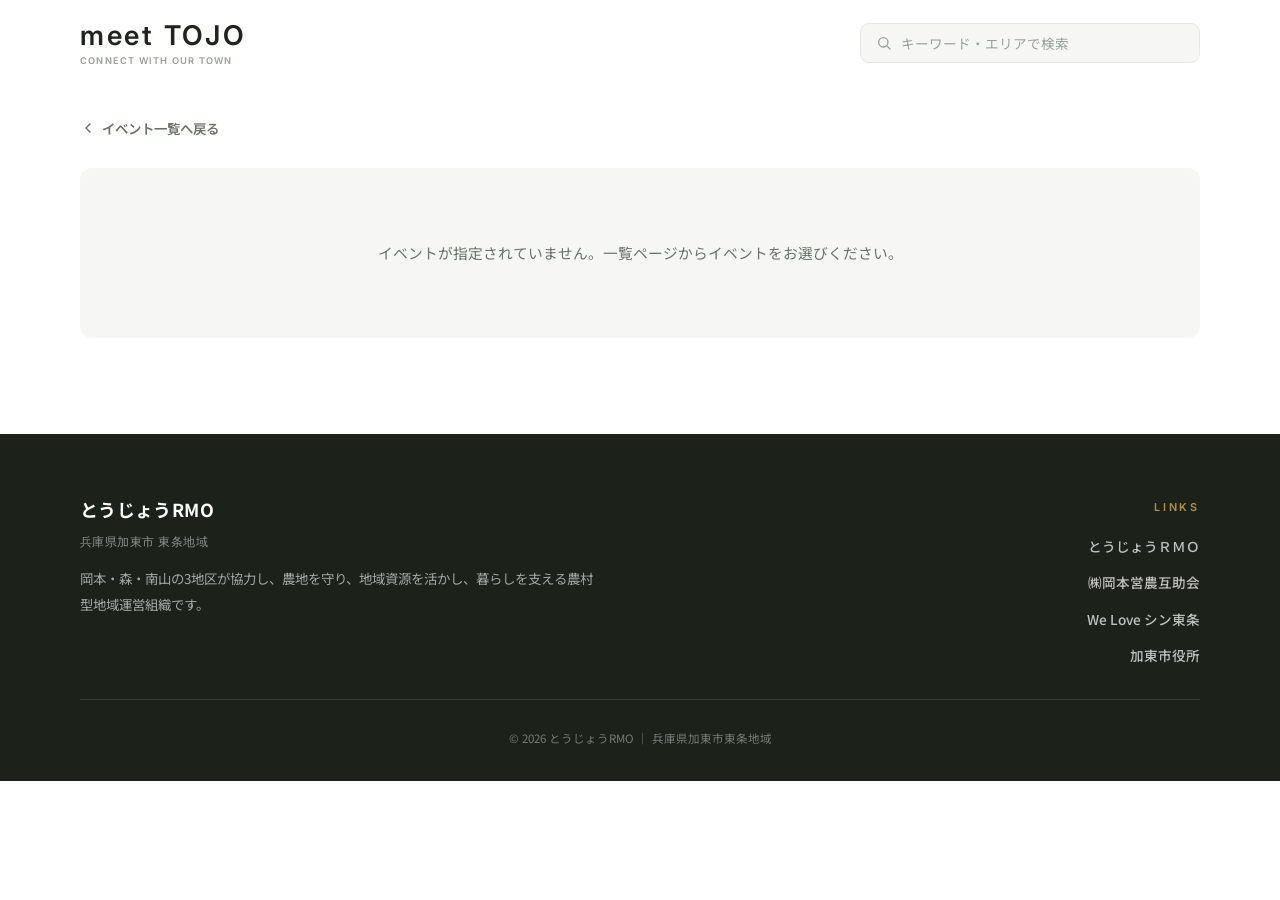
<file: event.html>
<!DOCTYPE html>
<html lang="ja">
<head>
  <meta charset="UTF-8">
  <meta name="viewport" content="width=device-width, initial-scale=1.0, viewport-fit=cover">
  <!-- title / description は event.js が該当イベントの内容で上書きします -->
  <title>イベント詳細｜とうじょう縁側</title>
  <meta name="description" content="加東市・東条地域のイベント詳細ページです。">

  <!-- OGP（SNSシェア用）。event.js が動的に書き換えます -->
  <meta property="og:type" content="article">
  <meta property="og:title" id="ogTitle" content="">
  <meta property="og:description" id="ogDesc" content="">
  <meta property="og:image" id="ogImage" content="">

  <link rel="preconnect" href="https://fonts.googleapis.com">
  <link rel="preconnect" href="https://fonts.gstatic.com" crossorigin>
  <link href="https://fonts.googleapis.com/css2?family=Noto+Sans+JP:wght@400;500;600;700;800&family=Inter:wght@400;500;600;700&family=Shippori+Mincho:wght@600;700;800&family=Cormorant+Garamond:wght@500;600;700&display=swap" rel="stylesheet">
  <link rel="stylesheet" href="style.css">
  <!-- canonical は event.js が ?id= 付きURLに書き換えます -->
  <link rel="canonical" id="canonicalLink" href="https://event.tojormo.com/event.html" />
</head>
<body>
  <!-- ==================== HEADER ====================
       一覧ページ（index.html）と共通。ロゴをクリックで一覧へ戻ります。
       ================================================================ -->
  <header class="site-header" id="hdr">
    <div class="wrap nav">
      <a href="./" class="logo">
        <span class="logo-text">
          <span id="siteName"></span>
          <small id="siteNameSub"></small>
        </span>
      </a>
      <form class="search-form" id="searchForm" role="search" action="./" method="get">
        <svg class="search-icon" width="16" height="16" viewBox="0 0 24 24" fill="none" aria-hidden="true">
          <circle cx="11" cy="11" r="7" stroke="currentColor" stroke-width="2"/>
          <path d="M21 21l-4.3-4.3" stroke="currentColor" stroke-width="2" stroke-linecap="round"/>
        </svg>
        <input type="text" id="searchInput" class="search-input" autocomplete="off" inputmode="search">
      </form>
    </div>
  </header>

  <!-- ==================== DETAIL PAGE ====================
       #detailRoot の中身を event.js が組み立てます。
       ================================================================ -->
  <main class="section detail-section">
    <div class="wrap">
      <!-- パンくず／戻る -->
      <nav class="detail-breadcrumb" aria-label="パンくず">
        <a href="./" class="back-link" id="backLink">
          <svg width="16" height="16" viewBox="0 0 24 24" fill="none" aria-hidden="true">
            <path d="M15 18l-6-6 6-6" stroke="currentColor" stroke-width="2" stroke-linecap="round" stroke-linejoin="round"/>
          </svg>
          <span id="backLabel">イベント一覧へ戻る</span>
        </a>
      </nav>

      <div id="statusMessage" class="status-message" hidden></div>

      <article class="detail-article" id="detailRoot" hidden>
        <div class="detail-media">
          <div class="detail-thumb" id="detailThumb"></div>
        </div>
        <div class="detail-content">
          <span class="detail-category" id="detailCategory"></span>
          <h1 class="detail-title" id="detailTitle"></h1>

          <!-- 主要情報（開催日・会場・主催団体） -->
          <dl class="detail-facts" id="detailFacts">
            <div class="fact-row" id="factDate" hidden>
              <dt>
                <svg width="15" height="15" viewBox="0 0 24 24" fill="none" aria-hidden="true">
                  <rect x="3" y="5" width="18" height="16" rx="2" stroke="currentColor" stroke-width="2"/>
                  <path d="M3 9h18M8 3v4M16 3v4" stroke="currentColor" stroke-width="2" stroke-linecap="round"/>
                </svg>
                <span id="factDateLabel">開催日</span>
              </dt>
              <dd id="factDateValue"></dd>
            </div>
            <div class="fact-row" id="factAddress" hidden>
              <dt>
                <svg width="15" height="15" viewBox="0 0 24 24" fill="none" aria-hidden="true">
                  <path d="M12 2C7.6 2 4 5.6 4 10c0 5.4 7 12 8 12s8-6.6 8-12c0-4.4-3.6-8-8-8z" fill="currentColor"/>
                  <circle cx="12" cy="10" r="3" fill="#fff"/>
                </svg>
                <span id="factAddressLabel">会場</span>
              </dt>
              <dd id="factAddressValue"></dd>
            </div>
            <div class="fact-row" id="factOrganizer" hidden>
              <dt>
                <svg width="15" height="15" viewBox="0 0 24 24" fill="none" aria-hidden="true">
                  <path d="M4 20a6 6 0 0116 0" stroke="currentColor" stroke-width="2" stroke-linecap="round"/>
                  <circle cx="12" cy="8" r="4" stroke="currentColor" stroke-width="2"/>
                </svg>
                <span id="factOrganizerLabel">主催団体</span>
              </dt>
              <dd id="factOrganizerValue"></dd>
            </div>
          </dl>

          <div class="detail-body" id="detailBody"></div>

          <div class="detail-actions">
            <a href="#" class="btn detail-link" id="detailLink" target="_blank" rel="noopener noreferrer" hidden></a>
            <button type="button" class="btn detail-fav" id="detailFav"></button>
            <button type="button" class="btn detail-share" id="detailShare">
              <svg width="16" height="16" viewBox="0 0 24 24" fill="none" aria-hidden="true">
                <path d="M4 12v7a1 1 0 001 1h14a1 1 0 001-1v-7" stroke="currentColor" stroke-width="2" stroke-linecap="round"/>
                <path d="M12 15V4M8 8l4-4 4 4" stroke="currentColor" stroke-width="2" stroke-linecap="round" stroke-linejoin="round"/>
              </svg>
              <span id="shareLabel">このページを共有</span>
            </button>
          </div>
        </div>
      </article>
    </div>
  </main>

  <!-- ==================== FOOTER ==================== -->
  <footer id="siteFooter"></footer>

  <script src="config.js"></script>
  <script src="event.js"></script>
</body>
</html>
</file>
<file: style.css>
/* =========================================================
   style.css
   ---------------------------------------------------------
   デザイン方針：
   ・レイアウト／カード／フィルター表現の参考：SANKOU!
     （白ベース・たっぷりの余白・画像主体のフラットなカード、
       角丸長方形のフィルターボタン、カード下部の小さく繊細な
       アクションアイコン列）
   ・配色／フォント／ブランドトーンの参考：とうじょうRMO
     （深いグリーン×ゴールドの、落ち着いた地域密着型の配色と
       Noto Sans JP + Inter のフォント）
   → 「地域のイベントを検索する」機能性を保ちつつ、
     シンプルで洗練された見た目に統一しています。

   配色/余白/角丸などの共通設定は :root にまとめてあります。
   ========================================================= */

*,*::before,*::after{margin:0;padding:0;box-sizing:border-box;}
/* hidden属性を常に尊重（display指定に上書きされないように） */
[hidden]{display:none !important;}

:root{
  /* ---- ブランドカラー（とうじょうRMOのトーンを継承） ---- */
  --green:#2f7a43;
  --green-deep:#245e34;
  --green-tint:#eef4ef;
  --gold:#b3923f;
  --fav:#d94f5c;           /* お気に入り（ハート）の色 */

  /* ---- ベースカラー（SANKOU!のようなモノトーン基調） ---- */
  --ink:#20241f;
  --ink-soft:#6b7269;
  --ink-faint:#9aa19a;
  --line:#e7e9e4;
  --line-soft:#f0f1ee;
  --white:#ffffff;
  --gray:#f6f7f4;
  --footer-bg:#1c2119;

  --radius-btn:9px;   /* フィルター・ボタン・入力欄 */
  --radius-img:12px;  /* サムネイル */
  --radius-modal:18px;
  --shadow-sm:0 2px 10px rgba(32,36,31,.06);
  --shadow-md:0 16px 36px -22px rgba(32,36,31,.30);
  --shadow-lg:0 40px 80px -30px rgba(20,24,18,.35);
  --ease:cubic-bezier(.22,.61,.36,1);
  --max-width:1200px;
}

html{scroll-behavior:smooth;-webkit-font-smoothing:antialiased;}
body{
  font-family:"Noto Sans JP",sans-serif;
  color:var(--ink);
  background:var(--white);
  line-height:1.8;
  font-weight:400;
  overflow-x:hidden;
}
img{max-width:100%;display:block;}
a{color:inherit;text-decoration:none;}
button{font-family:inherit;}
input{font-family:inherit;}

.wrap{max-width:var(--max-width);margin:0 auto;padding:0 40px;}

/* ---------- 見出し部品 ---------- */
.eyebrow{
  display:block;
  font-family:"Inter",sans-serif;font-weight:600;letter-spacing:.26em;
  font-size:.68rem;text-transform:uppercase;color:var(--green);
  margin-bottom:12px;
}
.sec-title{
  font-weight:700;font-size:clamp(1.6rem,3.4vw,2.3rem);
  color:var(--ink);line-height:1.4;letter-spacing:-.01em;
}

/* =========================================================
   ヘッダー（ロゴ＋検索バーのみ／メニューなし）
   ========================================================= */
.site-header{
  position:sticky;top:0;left:0;right:0;z-index:100;
  padding:20px 0;
  background:var(--white);
  border-bottom:1px solid transparent;
  transition:padding .3s var(--ease), box-shadow .3s var(--ease), border-color .3s;
}
.site-header.scrolled{padding:14px 0;box-shadow:var(--shadow-sm);border-bottom-color:var(--line);}
.nav{display:flex;align-items:center;justify-content:space-between;gap:24px;}
.logo{display:flex;align-items:center;gap:10px;flex:0 0 auto;}
.logo-mark{
  display:flex;align-items:center;justify-content:center;flex:0 0 auto;
  width:30px;height:30px;border-radius:8px;background:var(--green);
}
.logo-mark svg{width:15px;height:15px;}
/* 修正後 */
.logo-text{display:flex;flex-direction:column;line-height:1.2;} /* ← white-space:nowrap; を削除 */
.logo-text span {
  font-family: "Inter", sans-serif; 
  font-weight: 600;
  letter-spacing: 0.1em;
  font-size: 1.7rem;       
  color: var(--ink);
  white-space: pre-wrap; /* ← これを追加（\n で改行できるようになります） */
}
.logo-text small{
  font-family:"Inter",sans-serif;font-weight:600;
  font-size:.58rem;letter-spacing:.13em;text-transform:uppercase;color:var(--ink-faint);margin-top:2px;
}

/* ---------- 検索フォーム ---------- */
.search-form{
  position:relative;
  display:flex;align-items:center;gap:9px;
  width:100%;max-width:340px;
  padding:9px 15px;
  background:var(--gray);
  border:1px solid var(--line);
  border-radius:var(--radius-btn);
  transition:border-color .25s, background .25s, box-shadow .25s;
}
.search-form:focus-within{background:var(--white);border-color:var(--green);box-shadow:0 0 0 3px var(--green-tint);}
.search-icon{flex:0 0 auto;width:16px;height:16px;color:var(--ink-faint);}
.search-form:focus-within .search-icon{color:var(--green);}
.search-input{
  flex:1;min-width:0;border:none;background:transparent;outline:none;
  font-size:.85rem;color:var(--ink);
}
.search-input::placeholder{color:var(--ink-faint);}
.search-input::-webkit-search-cancel-button{display:none;}
.search-clear{
  flex:0 0 auto;display:flex;align-items:center;justify-content:center;
  width:20px;height:20px;border-radius:50%;border:none;cursor:pointer;
  background:var(--line);color:var(--ink-soft);
  transition:background .2s,color .2s;
}
.search-clear svg{width:11px;height:11px;}
.search-clear:hover{background:var(--ink-soft);color:#fff;}
.search-clear[hidden]{display:none;}

/* =========================================================
   カテゴリフィルター帯（SANKOU!の角丸長方形ボタン行に準拠）
   ========================================================= */
.filter-band{padding:22px 0 24px;background:var(--white);}
.category-filter{overflow-x:auto;scrollbar-width:none;-ms-overflow-style:none;}
.category-filter::-webkit-scrollbar{display:none;}
#categoryFilter{display:flex;gap:9px;flex-wrap:wrap;}
.chip{
  flex:0 0 auto;
  display:inline-flex;align-items:center;gap:7px;
  padding:9px 17px;
  border-radius:var(--radius-btn);
  border:1px solid var(--line);
  background:var(--white);
  font-size:.82rem;
  font-weight:500;
  color:var(--ink);
  cursor:pointer;
  transition:border-color .2s, background .2s, color .2s;
  white-space:nowrap;
  line-height:1;
}
.chip .count{color:var(--ink-faint);font-size:.74rem;font-family:"Inter",sans-serif;font-weight:500;}
.chip:hover{border-color:var(--ink-soft);}
.chip.active{background:var(--green);border-color:var(--green);color:#fff;}
.chip.active .count{color:rgba(255,255,255,.72);}
.chip-fav svg{width:14px;height:14px;flex:0 0 auto;}
.chip-fav.active{background:var(--ink);border-color:var(--ink);}

/* =========================================================
   イベント一覧セクション
   ========================================================= */
.section{padding:20px 0 96px;}
.list-head{margin-bottom:40px;max-width:640px;}
.list-head .lead{margin-top:14px;color:var(--ink-soft);font-size:.92rem;line-height:1.85;}
.result-count{
  margin-top:20px;font-size:.8rem;font-weight:500;color:var(--ink-faint);
}
.result-count b{color:var(--green);font-weight:700;font-family:"Inter",sans-serif;}

/* ---------- ステータスメッセージ ---------- */
.status-message{
  text-align:center;padding:72px 16px;color:var(--ink-soft);font-size:.92rem;
  background:var(--gray);border-radius:var(--radius-img);
}

/* =========================================================
   イベントカード（SANKOU!準拠：画像主体・フラット・下部にアイコン列）
   ・カード全体がクリック可能（詳細モーダルを開く）
   ========================================================= */
.event-grid{
  display:grid;
  /* 1fr は内部的に minmax(auto,1fr) となり、サムネイル画像の実寸で
     カラム幅が広がってしまう（＝1枚だけ大きくなり正方形に見えない）。
     minmax(0,1fr) で各カラムを確実に等分にする。 */
  grid-template-columns:repeat(3, minmax(0, 1fr));
  gap:40px 30px;
}
@media (max-width:960px){ .event-grid{grid-template-columns:repeat(2, minmax(0, 1fr));gap:34px 24px;} }
@media (max-width:600px){ .event-grid{grid-template-columns:minmax(0, 1fr);gap:30px;} }

.event-card{
  background:transparent;
  cursor:pointer;
  display:flex;flex-direction:column;
  min-width:0; /* 画像の実寸でカラムが広がらないようにする（サムネイル正方形化の保険） */
}
.event-card:focus-visible{outline:none;}
.event-card:focus-visible .thumb-wrap{outline:2px solid var(--green);outline-offset:3px;}

.thumb-wrap{
  position:relative;aspect-ratio:1/1;background:var(--gray);overflow:hidden;
  min-width:0;       /* 画像の実寸でカラムが広がらないようにする（保険） */
  border-radius:0;   /* サムネイルの角は直角 */
  transition:box-shadow .35s var(--ease);
}
.event-card:hover .thumb-wrap{box-shadow:var(--shadow-md);}
.thumb-wrap img{width:100%;height:100%;object-fit:cover;display:block;transition:transform .55s var(--ease);}
.event-card:hover .thumb-wrap img{transform:scale(1.045);}
.thumb-placeholder{
  width:100%;height:100%;
  display:flex;align-items:center;justify-content:center;
  background:var(--gray) !important;
  color:var(--ink-faint);
  font-size:.8rem;font-weight:600;letter-spacing:.04em;
  text-align:center;padding:12px;
}

/* ---- カード本文 ---- */
.card-body{padding:15px 2px 0;display:flex;flex-direction:column;flex:1;}
.card-category{
  display:inline-flex;align-items:center;
  font-size:.73rem;font-weight:700;letter-spacing:.02em;
  /* カテゴリは「文字色」で分類（色ドットは使用しない）。色は main.js が付与 */
  color:var(--green);
}
.card-title{
  font-size:.96rem;font-weight:600;color:var(--ink);line-height:1.6;
  margin:8px 0 12px;
  display:-webkit-box;-webkit-line-clamp:2;-webkit-box-orient:vertical;overflow:hidden;
  transition:color .25s;
}
.event-card:hover .card-title{color:var(--green-deep);}

/* ---- 下部：エリア（左）＋ アクションアイコン列（右） ---- */
.card-meta{
  margin-top:auto;
  display:flex;align-items:center;justify-content:space-between;gap:10px;
  padding-top:2px;
}
.card-address{
  display:inline-flex;align-items:center;gap:5px;
  font-size:.77rem;color:var(--ink-faint);
  min-width:0;flex:1;
}
.card-address .pin{flex:0 0 auto;width:12px;height:12px;color:var(--ink-faint);}
.card-address .addr-txt{overflow:hidden;text-overflow:ellipsis;white-space:nowrap;}
.card-actions{display:inline-flex;align-items:center;gap:2px;flex:0 0 auto;}

/* ---- 共通アイコンボタン（サイズ・当たり判定を統一） ---- */
.icon-btn{
  width:30px;height:30px;
  border-radius:8px;border:none;background:transparent;
  color:var(--ink-faint);cursor:pointer;
  display:inline-flex;align-items:center;justify-content:center;
  transition:color .2s, background .2s;
}
.icon-btn svg{width:16px;height:16px;display:block;}
.icon-btn:hover{background:var(--gray);color:var(--green);}
.icon-btn.fav:hover{color:var(--fav);}
.icon-btn.fav.active{color:var(--fav);}
.icon-btn.fav.active svg path{fill:var(--fav);}

/* ---------- もっと見る ---------- */
.load-more-wrap{display:flex;justify-content:center;margin-top:56px;}
.btn{
  display:inline-flex;align-items:center;justify-content:center;gap:8px;
  padding:13px 34px;border:1px solid var(--ink);border-radius:var(--radius-btn);
  background:var(--white);color:var(--ink);font-weight:600;font-size:.85rem;cursor:pointer;
  transition:transform .3s var(--ease),background .3s,color .3s,border-color .3s;
}
.btn:hover{transform:translateY(-2px);background:var(--ink);color:#fff;}
/* モーダル内の公式サイトボタンはグリーン塗り */
.modal-link{width:100%;border-color:var(--green);background:var(--green);color:#fff;}
.modal-link:hover{background:var(--green-deep);border-color:var(--green-deep);color:#fff;}
.modal-link svg{width:15px;height:15px;}

/* =========================================================
   フッター（とうじょうRMOと同じダークグリーン基調）
   ・上段：ブランド紹介（左）＋ 関連リンク（右）
   ・下段：コピーライト
   ========================================================= */
footer{background:var(--footer-bg);color:rgba(255,255,255,.55);padding:64px 0 32px;}
.foot-top{
  display:flex;justify-content:space-between;align-items:flex-start;gap:48px;
  padding-bottom:32px;
  border-bottom:1px solid rgba(255,255,255,.12);
}
/* ---- 左：ブランド紹介 ---- */
.foot-brand{max-width:520px;text-align:left;}
.foot-brand .logo{
  display:flex;flex-direction:column;align-items:flex-start;line-height:1.3;
  font-weight:700;font-size:1.12rem;letter-spacing:.02em;color:#fff;
  text-align:left;
}
.foot-brand .logo small{
  font-family:"Inter",sans-serif;font-weight:500;
  font-size:.72rem;letter-spacing:.04em;color:rgba(255,255,255,.5);margin-top:4px;
}
.foot-brand p{font-size:.84rem;line-height:1.9;margin-top:16px;color:rgba(255,255,255,.6);}
/* ---- 右：関連リンク ---- */
.foot-nav{display:flex;flex-direction:column;gap:12px;flex:0 0 auto;text-align:right;}
.foot-nav-title{
  font-family:"Inter",sans-serif;font-weight:600;letter-spacing:.26em;
  font-size:.68rem;text-transform:uppercase;color:var(--gold);
  margin-bottom:4px;
}
.foot-nav a{
  font-size:.85rem;font-weight:500;color:rgba(255,255,255,.72);
  transition:color .2s;
}
.foot-nav a:hover{color:#fff;text-decoration:underline;text-underline-offset:3px;}
/* ---- 下段：コピーライト ---- */
.foot-bot{text-align:center;padding-top:28px;}
.foot-bot p{font-size:.72rem;color:rgba(255,255,255,.4);}

@media(max-width:720px){
  footer{padding:48px 0 28px;}
  .foot-top{flex-direction:column;gap:28px;}
  .foot-nav{text-align:left;}
}

/* =========================================================
   イベント詳細モーダル
   ========================================================= */
.modal-overlay{
  position:fixed;inset:0;z-index:300;
  background:rgba(20,24,18,.55);
  display:flex;align-items:center;justify-content:center;
  padding:24px;
  opacity:0;visibility:hidden;
  transition:opacity .3s var(--ease), visibility .3s;
}
.modal-overlay.open{opacity:1;visibility:visible;}
.modal-box{
  position:relative;
  background:var(--white);
  border-radius:var(--radius-modal);
  width:100%;max-width:620px;max-height:88vh;
  overflow:hidden;
  display:flex;flex-direction:column;
  box-shadow:var(--shadow-lg);
  transform:translateY(18px) scale(.98);
  transition:transform .35s var(--ease);
}
.modal-overlay.open .modal-box{transform:translateY(0) scale(1);}
.modal-scroll{overflow-y:auto;}
.modal-close{
  position:absolute;top:14px;right:14px;z-index:2;
  width:36px;height:36px;border-radius:50%;border:none;cursor:pointer;
  background:rgba(255,255,255,.94);color:var(--ink);
  display:flex;align-items:center;justify-content:center;
  box-shadow:var(--shadow-sm);
  transition:background .25s, color .25s, transform .25s var(--ease);
}
.modal-close svg{width:18px;height:18px;}
.modal-close:hover{background:var(--ink);color:#fff;transform:rotate(90deg);}
.modal-thumb{position:relative;aspect-ratio:1/1;background:var(--gray);overflow:hidden;}
.modal-thumb img{width:100%;height:100%;object-fit:cover;display:block;}
.modal-body{padding:28px 32px 34px;}
.modal-category{display:block;margin-bottom:14px;}
.tag-badge{
  display:inline-flex;align-items:center;
  padding:6px 14px;border-radius:999px;
  background:var(--gray);
  /* カテゴリは「文字色」で分類（色ドットは使用しない）。色は main.js が付与 */
  color:var(--green-deep);
  font-size:.73rem;font-weight:700;letter-spacing:.02em;
}
.modal-title{font-size:clamp(1.22rem,2.6vw,1.5rem);font-weight:700;color:var(--ink);line-height:1.5;margin-bottom:12px;}
.modal-address{display:flex;align-items:flex-start;gap:6px;font-size:.85rem;color:var(--ink-soft);margin-bottom:24px;}
.modal-address .pin{flex:0 0 auto;width:13px;height:13px;margin-top:3px;color:var(--green);}

/* ---- detail(HTML)の中身のトーン ---- */
.modal-detail{color:var(--ink-soft);font-size:.91rem;line-height:1.95;margin-bottom:26px;}
.modal-detail p{margin-bottom:16px;}
.modal-detail p:last-child{margin-bottom:0;}
.modal-detail h2,.modal-detail h3{font-weight:700;color:var(--ink);margin:22px 0 12px;}
.modal-detail h2:first-child,.modal-detail h3:first-child{margin-top:0;}
.modal-detail h2{font-size:1.06rem;padding-bottom:8px;border-bottom:2px solid var(--line-soft);}
.modal-detail h3{font-size:.97rem;color:var(--green-deep);}
.modal-detail ul,.modal-detail ol{margin:0 0 18px;padding-left:0;list-style:none;display:flex;flex-direction:column;gap:9px;}
.modal-detail ul li{position:relative;padding-left:20px;}
.modal-detail ul li::before{content:"";position:absolute;left:0;top:11px;width:5px;height:5px;border-radius:50%;background:var(--green);}
.modal-detail ol{padding-left:20px;list-style:decimal;}
.modal-detail b,.modal-detail strong{color:var(--ink);font-weight:700;}
.modal-detail a{color:var(--green);text-decoration:underline;text-underline-offset:3px;}
.modal-detail img{border-radius:10px;margin:16px 0;}

/* =========================================================
   reveal（スクロールでふわっと表示）
   ========================================================= */
.reveal{opacity:0;transform:translateY(20px);transition:opacity .7s var(--ease),transform .7s var(--ease);}
.reveal.in{opacity:1;transform:none;}

/* =========================================================
   レスポンシブ
   ========================================================= */
@media(max-width:820px){
  .wrap{padding:0 24px;}
  .nav{gap:14px;}
  .logo-text span{font-size:1.55rem;}
  .search-form{max-width:300px;}
  .section{padding:16px 0 72px;}
  .filter-band{padding:18px 0 20px;}
  .modal-body{padding:24px 22px 28px;}
}
@media(max-width:560px){
  .wrap{padding:0 20px;}
  .site-header{padding:14px 0;}
  .nav{flex-wrap:wrap;}
  .logo{flex:1 1 auto;}
  .search-form{flex:1 1 100%;max-width:none;}
  .sec-title{font-size:clamp(1.4rem,6.2vw,1.8rem);}
  .list-head{margin-bottom:30px;}
  .modal-overlay{padding:0;}
  .modal-box{max-width:none;max-height:100vh;max-height:100dvh;height:100%;border-radius:0;}
  .modal-scroll{height:100%;}
}
@media(min-width:1500px){
  .event-grid{gap:48px 36px;}
}

/* =========================================================
   一覧カードの開催日表示（.card-date）
   ========================================================= */
.card-date{
  display:inline-flex;align-items:center;gap:5px;
  font-size:.78rem;font-weight:600;color:var(--ink-soft);
  margin:0 0 12px;line-height:1.5;
}
.card-date .cal{flex:0 0 auto;width:13px;height:13px;color:var(--green);}
.card-date .date-txt{overflow:hidden;text-overflow:ellipsis;white-space:nowrap;}

/* =========================================================
   個別イベント詳細ページ（event.html）
   ・一覧のカード（.event-card）をクリックすると、この独立ページへ遷移
   ・URL例: event.html?id=evt2026001
   ========================================================= */
.detail-section{padding:28px 0 96px;}
.detail-breadcrumb{margin-bottom:24px;}
.back-link{
  display:inline-flex;align-items:center;gap:6px;
  font-size:.84rem;font-weight:600;color:var(--ink-soft);
  transition:color .2s;
}
.back-link svg{width:16px;height:16px;}
.back-link:hover{color:var(--green);}

.detail-article{
  display:grid;
  grid-template-columns:minmax(0,440px) minmax(0,1fr);
  gap:44px;
  align-items:start;
}
@media(max-width:820px){
  .detail-article{grid-template-columns:minmax(0,1fr);gap:26px;}
}

/* 左：メイン画像（スクロール時に追従） */
.detail-media{position:sticky;top:96px;}
@media(max-width:820px){ .detail-media{position:static;} }
.detail-thumb{
  position:relative;aspect-ratio:1/1;overflow:hidden;
  background:var(--gray);border-radius:var(--radius-img);
  box-shadow:var(--shadow-md);
}
.detail-thumb img{width:100%;height:100%;object-fit:cover;display:block;}

/* 右：本文 */
.detail-category{
  display:inline-flex;align-items:center;
  font-size:.76rem;font-weight:700;letter-spacing:.04em;
  color:var(--green);margin-bottom:12px;
}
.detail-title{
  font-size:clamp(1.5rem,3.4vw,2.1rem);font-weight:700;
  color:var(--ink);line-height:1.5;letter-spacing:-.01em;margin-bottom:22px;
}

/* 主要情報（開催日・会場・主催団体）を表形式で整理 */
.detail-facts{
  display:flex;flex-direction:column;gap:2px;
  margin:0 0 28px;padding:18px 20px;
  background:var(--gray);border-radius:var(--radius-img);
}
.detail-facts .fact-row{
  display:grid;grid-template-columns:132px 1fr;gap:14px;
  padding:9px 0;align-items:start;
}
.detail-facts .fact-row + .fact-row{border-top:1px solid var(--line);}
.detail-facts dt{
  display:inline-flex;align-items:center;gap:7px;
  font-size:.82rem;font-weight:700;color:var(--ink-soft);
}
.detail-facts dt svg{flex:0 0 auto;color:var(--green);}
.detail-facts dd{
  font-size:.9rem;font-weight:600;color:var(--ink);line-height:1.7;
}
@media(max-width:520px){
  .detail-facts .fact-row{grid-template-columns:1fr;gap:4px;}
  .detail-facts .fact-row + .fact-row{padding-top:12px;}
}

/* detail(HTML) の中身のトーン（モーダルと共通の見た目に統一） */
.detail-body{color:var(--ink-soft);font-size:.95rem;line-height:2;margin-bottom:32px;}
.detail-body p{margin-bottom:18px;}
.detail-body p:last-child{margin-bottom:0;}
.detail-body h2,.detail-body h3{font-weight:700;color:var(--ink);margin:26px 0 14px;}
.detail-body h2:first-child,.detail-body h3:first-child{margin-top:0;}
.detail-body h2{font-size:1.12rem;padding-bottom:8px;border-bottom:2px solid var(--line-soft);}
.detail-body h3{font-size:1.02rem;color:var(--green-deep);}
.detail-body ul,.detail-body ol{margin:0 0 20px;padding-left:0;list-style:none;display:flex;flex-direction:column;gap:10px;}
.detail-body ul li{position:relative;padding-left:22px;}
.detail-body ul li::before{content:"";position:absolute;left:0;top:12px;width:5px;height:5px;border-radius:50%;background:var(--green);}
.detail-body ol{padding-left:22px;list-style:decimal;}
.detail-body b,.detail-body strong{color:var(--ink);font-weight:700;}
.detail-body a{color:var(--green);text-decoration:underline;text-underline-offset:3px;}
.detail-body img{border-radius:10px;margin:18px 0;}

/* 下部アクション（公式サイト／お気に入り／共有） */
.detail-actions{
  display:flex;flex-wrap:wrap;gap:12px;align-items:center;
  padding-top:24px;border-top:1px solid var(--line);
}
.detail-link{border-color:var(--green);background:var(--green);color:#fff;}
.detail-link:hover{background:var(--green-deep);border-color:var(--green-deep);color:#fff;}
.detail-fav,.detail-share{gap:8px;}
.detail-fav svg,.detail-share svg{width:16px;height:16px;}
.detail-fav.active{border-color:var(--fav);color:var(--fav);}
.detail-fav.active svg path{fill:var(--fav);}
.detail-fav.active:hover{background:var(--fav);color:#fff;}
.detail-fav.active:hover svg path{fill:#fff;}
</file>
